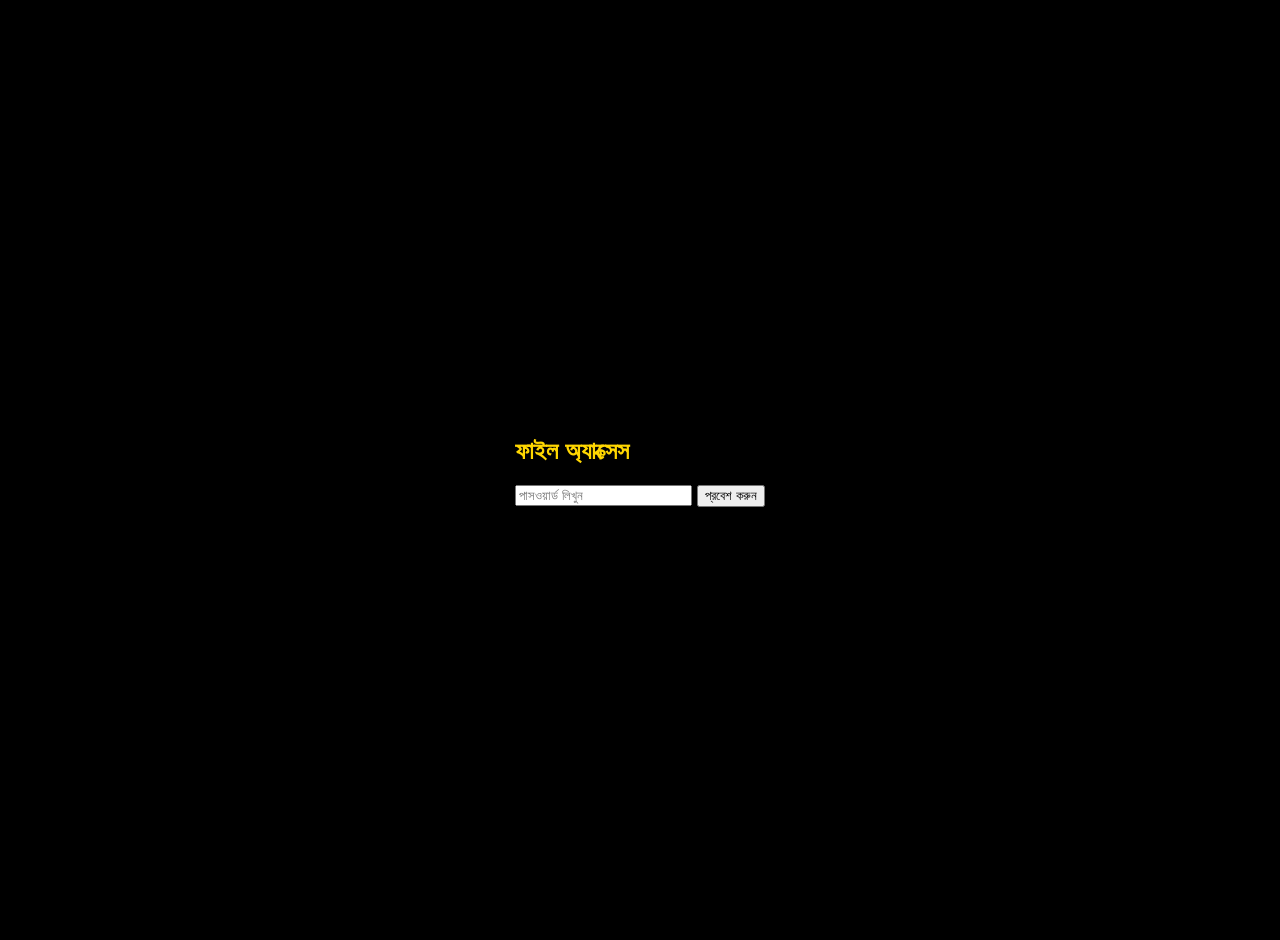
<file: index.html>
<!DOCTYPE html>
<html lang="bn">
<head>
    <meta charset="UTF-8">
    <title>লগইন করুন</title>
    <link rel="stylesheet" href="style.css">
</head>
<body>
    <div class="login-container">
        <h2>ফাইল অ্যাক্সেস</h2>
        <input type="password" id="password" placeholder="পাসওয়ার্ড লিখুন">
        <button onclick="checkPassword()">প্রবেশ করুন</button>
        <p id="message"></p>
    </div>
    <script src="script.js"></script>
</body>
</html>
</file>
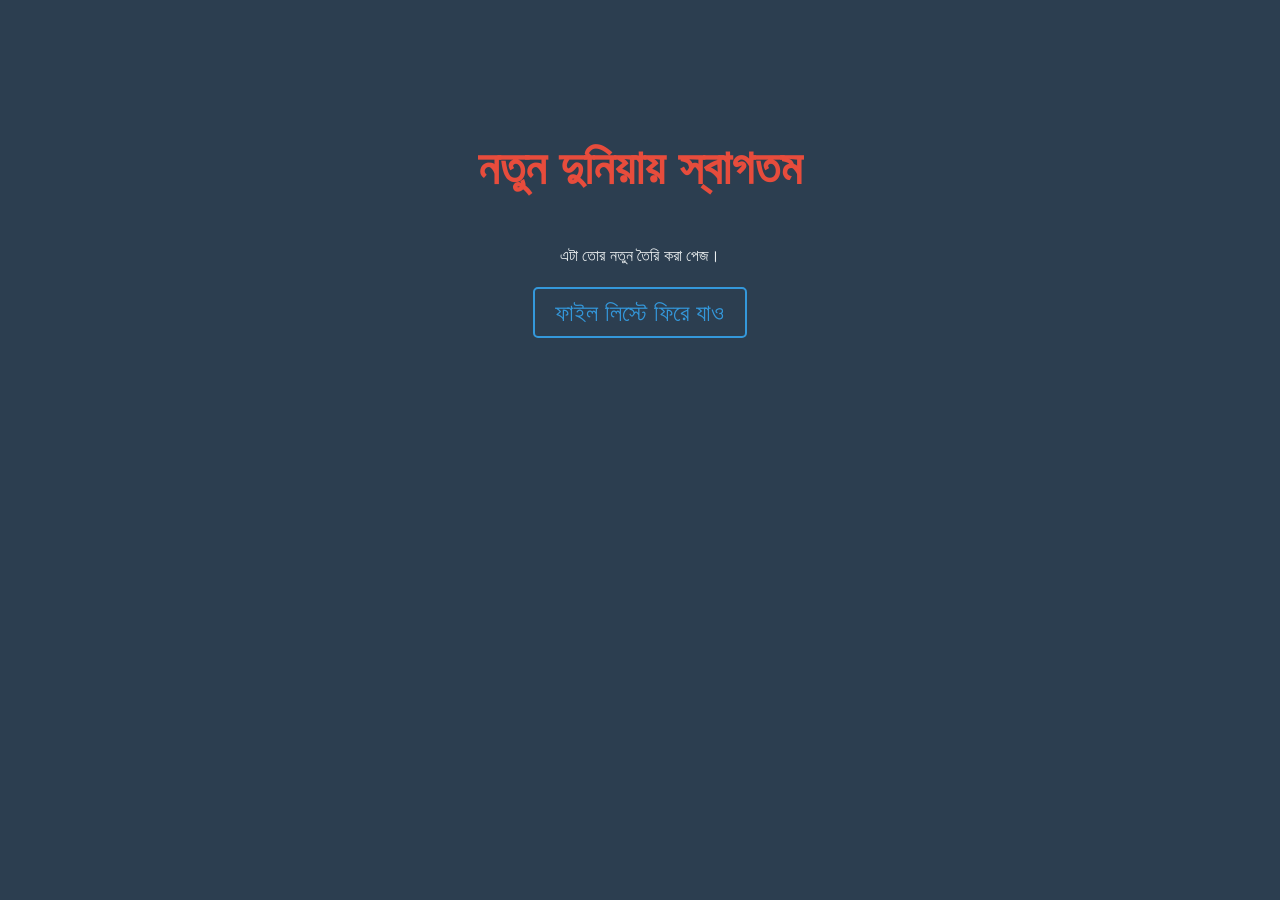
<file: files.html>
<!DOCTYPE html>
<html lang="bn">
<head>
    <meta charset="UTF-8">
    <title>নতুন ফাইল পেজ</title>
    <style>
        body { font-family: 'Arial', sans-serif; background-color: #2c3e50; color: #ecf0f1; text-align: center; padding-top: 100px; }
        h1 { font-size: 3em; color: #e74c3c; }
        .content { margin-top: 50px; }
        a { color: #3498db; font-size: 24px; text-decoration: none; border: 2px solid #3498db; padding: 10px 20px; border-radius: 5px; }
    </style>
</head>
<body>
    <h1>নতুন দুনিয়ায় স্বাগতম</h1>
    <div class="content">
        <p>এটা তোর নতুন তৈরি করা পেজ।</p>
        <br>
        <a href="https://arijit782275.github.io/HOST-WEBSITES5/files.html">ফাইল লিস্টে ফিরে যাও</a>
    </div>
</body>
</html>
</file>
<file: style.css>
/* style.css */
body {
    background-color: black;
    color: #FFD700; /* গোল্ডেন রঙ */
    font-family: Arial, sans-serif;
    margin: 0;
    padding: 20px;
    display: flex;
    justify-content: center;
    align-items: center;
    height: 100vh;
}

h1 {
    border: 2px solid #FFD700;
    padding: 10px;
    text-shadow: 2px 2px 5px #FFD700;
}
</file>
